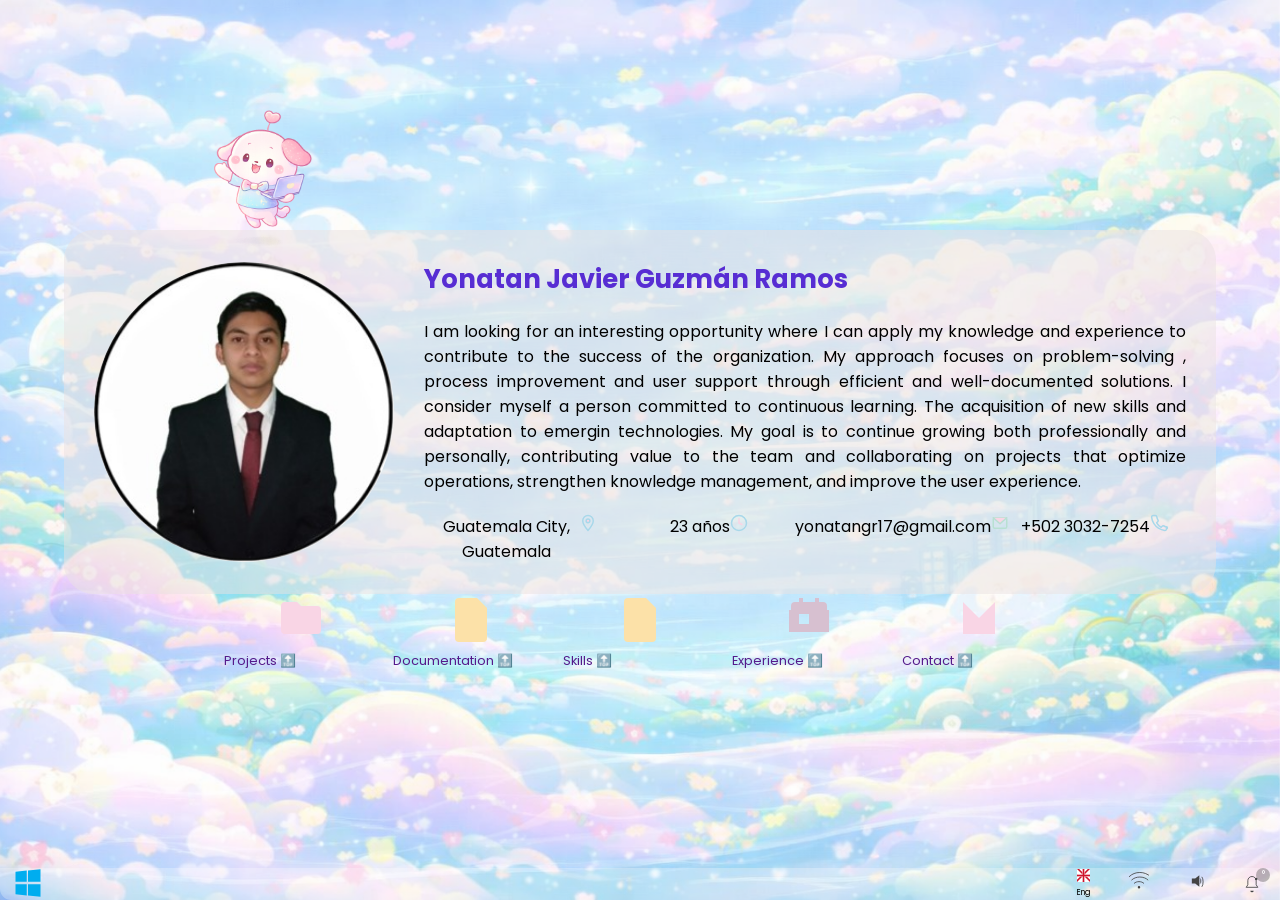
<file: index.html>
<!DOCTYPE html>
<html lang="es">
<head>
    <meta charset="UTF-8">
    <title>Yonatan Javier Guzmán Ramos</title>
    <link rel="stylesheet" href="/css/main.css">
    <link rel="stylesheet" href="/css/animations.css">
    <link rel="stylesheet" href="/css/notifications.css">
    <link rel="stylesheet" href="/css/taskbar.css">
    <link rel="stylesheet" href="/css/rotateDevice.css">
    <link rel="stylesheet" href="/css/mobilePhone/mainMobile.css">
</head>
<body>

    <!-- Fondo -->
    <div class="background"></div>

    <!-- Pnale -->
    <aside id="notificationPanel">
        <h2 data-i18n="notifications">Notifications</h2>
    </aside>

    <!-- PnaleMenuWindows -->
    <aside id="panelMenu">
        <h2 data-i18n="pinned">Pinned</h2>

        <a href="/assets/documentacion/CV/CV.pdf" target="_blank" class="panelEtiquetaCV">
            <img src="/assets/icons/cv.svg" alt="">
            <span data-i18n="cv">CV</span>
        </a>
        <a href="/assets/documentacion/ProyectoEnDesarrollo/IAProyectoEnDesarrollo.pdf" target="_blank" class="panelEtiquetaProyecto">
            <img src="/assets/icons/proyectoEnDesarrollo.svg" alt="">
            <span data-i18n="project_in_progress">Project in Progress</span>
        </a>
    </aside>

    <!-- PnaleMenuLanguage --> 
    <aside id="panelMenuLanguage">
        <h2 data-i18n="language">Language</h2>

        <div id="Es">
            <h3>ESP</h3>
            <img src="/assets/icons/es.svg" alt="">
            <span data-i18n="spanish">Español</span>
        </div>
        <div id="Eng">
            <h3>ENG</h3>
            <img src="/assets/icons/english.svg" alt="">
            <span data-i18n="english">English</span>
        </div>
    </aside>

    <!-- CONTENEDOR PRINCIPAL-->
     <div class="first-container">
        <!-- Tarjeta -->
        <section class="profile-card">
            <div class="ProfileBackground"></div>

            <div id="Perfil">
                <h1>
                    Yonatan Javier Guzmán Ramos
                </h1>
                <div id="infoPerfil">
                    <p data-i18n="profile_description">
                        I am looking for an interesting opportunity where I can apply my knowledge and experience to contribute to the success of the organization. 
                        My approach focuses on problem-solving , process improvement and user support through efficient and well-documented solutions. 
                        I consider myself a person committed to continuous learning. The acquisition of new skills and adaptation to emergin technologies. 
                        My goal is to continue growing both professionally and personally, 
                        contributing value to the team and collaborating on projects that optimize operations, strengthen knowledge management, and improve the user experience. 
                    </p>
                </div>
                <div id="Contact">
                    <p>
                        Guatemala City, Guatemala 
                        <img src="./assets/icons/ubicacion.svg">
                    </p>

                    <p>
                        23 años
                        <img src="./assets/icons/edad.svg">
                    </p>    
                    
                    <p>
                        yonatangr17@gmail.com
                        <img src="/assets/icons/correo.svg">
                    </p>
                    <p>
                        +502 3032-7254
                        <img src="/assets/icons/telefono.svg">
                    </p>
                </div>
            </div>
        </section>

        <!-- Navegacion -->
        <section class="quick-menu">
            <!-- Proyectos -->
            <a class="quick-menu-span iconProyectos" id="iconProyectos" href="">
                <img class="icon-img" src="/assets/icons/projects.svg" alt="Icono de Proyectos">
                <span class="icon-text-hidden" data-i18n="projects">Projects</span>
                <span data-i18n="projects">Projects 🔝</span>
            </a>

            <!-- Documentacion -->
            <a class="quick-menu-span iconDocumentacion" id="iconDocumentacion" href="">
                <img class="icon-img" src="/assets/icons/docs.svg" alt="Icono de documentacion">
                <span class="icon-text-hidden" data-i18n="documentation">Documentation</span>
                <span data-i18n="documentation">Documentation 🔝</span>
            </a>

            <!-- Habilidades -->
            <a class="quick-menu-span iconHabilidades" id="iconHabilidades" href="">
                <img class="icon-img" src="/assets/icons/skills.svg" alt="Icono de habilidades">
                <span class="icon-text-hidden" data-i18n="knowledge">Skills</span>
                <span data-i18n="knowledge">Skills 🔝</span>
            </a>

            <!-- Experiencia -->
            <a class="quick-menu-span iconExperiencia" id="iconExperiencia" href="">
                <img class="icon-img" src="/assets/icons/experience.svg" alt="Icono de experiencia">
                <span class="icon-text-hidden" data-i18n="experience">Experience</span>
                <span data-i18n="experience">Experience 🔝</span>
            </a>

            <!-- Contacto -->
            <a class="quick-menu-span iconContactos" id="iconContactos" href="">
                <img class="icon-img" src="/assets/icons/contact.svg" alt="Icono de contactos">
                <span class="icon-text-hidden" data-i18n="contact">Contact</span>
                <span data-i18n="contact">Contact 🔝</span>
            </a>
        </section>
     </div>

    <!-- mascot -->
    <img src="/assets/characters/mascot.png" class="mascot" alt="mascota">

    <!--Sounds-->
    <audio id="notifSound" src="/assets/sounds/soundAudio.mp3" preload="auto"></audio>

    <section id="footer">
		<footer class="footer">
			<section class="iconW" id="menuW">
				<img width="30px;" src="/assets/icons/windows.svg" alt="">
			</section>
			<section class="notification">
				<div id="notification">
                    <div class="language footerStyle" id="language">
                        <img src="/assets/icons/language.svg">
                        <span id="currentLanguage">Eng</span>
                    </div>
                    <div class="wi-fi footerStyle">
                        <img width="20px" src="/assets/icons/wifi.svg" alt="">
                    </div>
                    <div class="sound footerStyle">
                        <img width="20px" src="/assets/icons/sound.svg" alt="">
                    </div>
                    <!-- Campana -->
                    <div class="notification-bell footerStyle" id="bell">
                        <img src="/assets/icons/bell.svg" alt="Notificaciones">
                        <span class="badge">°</span>
                    </div>
                </div>
			</section>
		</footer>
	</section>

    <!-- Overlay orientación móvil -->
    <div id="rotateDevice">
        <div class="rotate-content">
            <img src="/assets/icons/rotateDevice.svg" alt="Rotate">
            <h2>Rotate Device</h2>
            <p>
                Please rotate your phone horizontally for the best experience.
            </p>
        </div>
    </div> 

    <script type="module" src="js/main.js"></script>
</body>
</html>
</file>
<file: css/main.css>
@import url('https://fonts.googleapis.com/css2?family=Poppins:wght@400;600&display=swap');

*{
    margin: 0;
    padding: 0;
    box-sizing: border-box;
}

body{
    width: 100%;
    min-height: 100vh;
    font-family:'Poppins', sans-serif;
    overflow: hidden;

    display: flex;
    flex-direction: column;
    justify-content: center;
    user-select: none;
    overflow-y: auto;
}

.background{
    position: fixed;
    width: 100vw;
    height: 100vh;
    inset: 0;

    background:url("../assets/backgrounds/cloud-bg.jpg");
    
    background-size: cover;
    z-index: -1;
}


.profile-card{
    width: clamp(320px, 90%, 1200px);
    min-height: auto;
    text-align: justify;

    display: flex;
    gap:30px;
    padding:30px;
    margin: auto;

    background:rgba(233, 225, 225, 0.504);
    border-radius:30px;
}

.profile-card h1{
    font-size: clamp(1.2rem, 2vw, 2.5rem);
}

.ProfileBackground{
    width: clamp(180px, 30vw, 300px);
    height: clamp(180px , 30vw , 300px);
    align-self: center;

    background: url("/assets/profile/yonatan.jpeg");
    background-size: cover;
    background-position: center;
    border-radius: 50%;
    flex-shrink: 0;
}

.profile-card h1{
    color:#572dd3;
    font-size: clamp(1rem , 2vw, 2.5rem);
}

/*QUE ESTO SEA VERTICAL*/
.quick-menu{
    font-size: clamp(0.5rem, 1vw, 1rem);
    width: 65%;
    padding: 0px , 30px , 0px , 30px;

    margin: auto;
    display: grid;
    grid-template-columns: repeat(5, 1fr);
    gap: 15px;
}

.quick-menu a{
    text-decoration:none;
    display: flex;
    flex-direction: column;
    align-items: center;
    gap: 10px;
}

/* Ocultar el segundo span dentro del enlace */
.iconProyectos span:nth-child(2), 
.iconDocumentacion span:nth-child(2),
.iconHabilidades span:nth-child(2), 
.iconExperiencia span:nth-child(2),  
.iconContactos span:nth-child(2){
    display: none;
}

.quick-menu-span:hover span:nth-child(3) {
    display: none;
}


.iconProyectos:hover .icon-text-hidden, 
.iconDocumentacion:hover .icon-text-hidden,
.iconHabilidades:hover .icon-text-hidden, 
.iconExperiencia:hover .icon-text-hidden,  
.iconContactos:hover .icon-text-hidden{
    text-decoration:underline;
    display: inline;
}


.iconProyectos:hover .icon-img, 
.iconDocumentacion:hover .icon-img,
.iconHabilidades:hover .icon-img, 
.iconExperiencia:hover .icon-img,  
.iconContactos:hover .icon-img{
    height: 20px;
}


#Perfil{
    flex: 1;
    display: flex;
    flex-direction: column;
    gap: 20px;
}

#Contact{
    font-size: clamp (0.5rem , 1vw , 1rem);
    display: grid;
    grid-template-columns:repeat(auto-fit,minmax(120px,1fr));
    gap: 10px;
}

#Contact p{
    display: flex;
    padding: 0px 10px 0px 10px;
    text-align: center;
    justify-content: center;
}

#Contact p img{
    height: 18px;
}

#infoPerfil{
    flex: 1;
    overflow-y: auto;
}

.contact-form-wrapper{
    width: 100%;
    height: 100%;
    margin: 0 auto;
    padding: 10px;
    border-radius: 10px;
    box-shadow: 0 20px 45px rgba(19, 24, 88, 0.12);
    border: 1px solid rgba(87, 45, 211, 0.16);
}

.contact-form-wrapper h2{
    margin-bottom: 18px;
    color: #572dd3;
    font-size: 1.8rem;
}

.contact-form{
    width: 100%;
    height: 100%;
    display: grid;
    grid-template-columns: repeat(2, 2fr);
    gap: 15px;
}

.contact-form label{
    width: 100%;
    height: 5px;
    padding: 10px;
    display: block;
    font-size: 10px;
    font-weight: 600;
    color: #2d1a63;
    margin-bottom: 8px;
}

.contact-form input,
.contact-form textarea{
    width: 100%;
    border: 1px solid rgba(87, 45, 211, 0.18);
    background: rgba(255, 255, 255, 0.281);
    font-size: 0.95rem;
    color: #161616;
}

.contact-form textarea{
    height: 50px;
    resize: vertical;
}

.contact-form button{
    width: fit-content;
    position: absolute;
    align-self: flex-end;
    justify-self: center;
    background: #562dd331;
    color: #fff;
    border: none;
    font-weight: 700;
    cursor: pointer;
    transition: transform 0.2s ease, background 0.2s ease;
}

.contact-form button:hover{
    transform: scale(1.02);
    background: #3f1c9f;
}

.form-message{
    color: #2d7a32;
    font-weight: 600;
    margin-top: 6px;
}

.form-message.error{
    color: #b72b2b;
}

ul {
    list-style-position: inside;
}
</file>
<file: css/animations.css>
@keyframes float {

    0%{
        transform:translateY(0);
    }

    50%{
        transform:translateY(-10px);
    }

    100%{
        transform:translateY(0);
    }
}


.mascot{
    position: absolute;
    left: 10%;
    top: 10%;
    width: 20%;
    animation: float 3s ease-in-out infinite;
}

/*ANIMACION PARA MI ICONS*/
</file>
<file: css/notifications.css>
.notification-bell{
    display: flex;
    margin: auto;
    font-size:clamp(24px, 2vw, 40px);
    cursor:pointer;
}

.notification-bell img{
    width: 20px;
}

.badge{
    position:absolute;
    width:clamp(14px,1.5vw,10px);
    height:clamp(14px,1.5vw,10px);

    font-size:clamp(4px,1vw,8px);

    top:0px;

    right:10px;

    background-color:rgba(56, 56, 56, 0.329);

    color:rgb(255, 255, 255);

    border-radius:50%;

    display:flex;
    justify-content:center;
    align-items:center;

    z-index:-1;
}

#notificationPanel{

    position:fixed;

    top:0;

    right: -300px;

    width:clamp(280px,30vw,300px);

    height:96vh;

    background: rgba(255, 255, 255, 0.677);

    transition:.4s;

    padding:0px;

    display: grid;
    grid-template-rows: repeat(7, 1fr);
    gap: 1px;

    align-items: center;
    justify-content: center;
    overflow-y: auto;
}

#notificationPanel.active{
    right:0;
}

.nProyectos{
    display: flex;
    font-size: 15px;
    background: rgba(236, 131, 237, 0.464);
    height: 80px;
    border-radius: 30px 0px;
    justify-self: center;
    align-items:center;
    padding: 1rem;
    text-decoration: none;
}

.nProyectos:hover{
    font-size: 10px;
}

#closeNotification{
    width: 100%;
    display: flex;
    cursor: pointer;

}

#closeNotification img{
    max-width: 20px;
    float: right;
}

#downloadMP3{
    display: flex;
    height: 25px;
    align-self: self-end;
    justify-self: flex-end;
    cursor: grabbing;

}

.nDocumentos{
    display: flex;
    font-size: clamp(0.5rem, 2vw, 1rem);
    background: rgba(150, 216, 240, 0.656);
    width: 90%;
    margin: auto;
    height: 80px;
    border-radius: 30px 0px;
    align-items: center;
    justify-content: center;
    text-decoration: none;
}
</file>
<file: css/taskbar.css>
#footer{
    width: 100%;
    height: 2rem;
    position: fixed;
    display: flex;
    background-color: rgba(255, 255, 255, 0.279);
    bottom: 0;
    border-radius: 0rem 0.7rem;
}

.footer{
    display: flex;
    width: 100%;
    height: 100%;
}

.iconW{
    margin-left: clamp(0.5rem , 1vw , 2rem);
}

.icons{
    display: inline;
}

.notification{
    display: flex;
    height: 100%;
    margin-left: auto;
}

#panelMenu{
    position: fixed;
    display: flex;
    flex-direction: column;
    align-items: center;
    width: clamp(1rem , 15vw, 20rem );
    height: 0;
    font-size: 0;
    bottom: 2.5rem;
    color: white;
    background-color: rgba(36, 36, 36, 0.436);
    transition:.4s;

}

#panelMenu h2{
    margin: 5px 5px  10px 5px;
    align-self: flex-end;
}

#panelMenu a{
    display: none;
}

.panelEtiquetaCV img ,
.panelEtiquetaProyecto img{
    width: clamp(1rem , 5vw , 5rem);
}

.panelEtiquetaCV span , 
.panelEtiquetaProyecto span{
    position: absolute;
}

#panelMenu.active{
    height:clamp(1rem, 15vw, 20rem) ;
    font-size: clamp(0.5rem , 1vh, 1rem);
}

#panelMenu.active a {
    display: flex;
}

#panelMenuLanguage{
    position: fixed;
    display: flex;
    flex-direction: column;
    gap: 1px;
    width: clamp(1rem , 15vw, 12rem );
    bottom: 2.5rem;
    height: 0;
    right: 0;
    font-size: 0;
    color: white;
    background-color: rgba(36, 36, 36, 0.436);
    transition:.4s;   
}

#panelMenuLanguage h2{
    display: flex;
    justify-content: start;
}

#Es , #Eng{
    display: grid;
    grid-template-columns: repeat(3, 1fr);
    padding: 3px 10px;

    opacity: 0;
    transition: all .4s ease;
}

#Es h3 , span, 
#Eng h3 , span{
    align-self: center;
    justify-self: center;
    margin-right: auto;
}

#Es img,
#Eng img{
    width: clamp(1rem , 1vh , 2rem);
}

#Es:hover , 
#Eng:hover{
    background-color: rgba(0, 255, 255, 0.511);
}

#panelMenuLanguage.active{
    height:clamp(1rem, 15vw, 20rem) ;
    font-size: clamp(0.5rem , 1vh, 1rem);
}

#panelMenuLanguage.active #Es,
#panelMenuLanguage.active #Eng{
    opacity: 1;
}




#notification{
    height: 100%;
    width: 225px;
    display: grid;
    grid-template-columns: repeat(4, minmax(50px , 1fr));
    align-items: center;
}

.language{
    display: grid;
    grid-template-columns: repeat(1, 2fr);
    margin: auto;
    gap: 0.1rem;
    height: 100%;
}

.language img{
    width: clamp(5px , 1vw , 15px);
    margin: auto;
}

.language span{
    font-size: clamp(0.5rem, 1vw , 0.5rem);
    margin: auto;
}

.wi-fi{
    margin: auto;
}

.sound{
    margin: auto;
}
</file>
<file: css/rotateDevice.css>
#rotateDevice{
    position: fixed;
    display: flex;
    inset: 0;
    font-size: clamp(0.5 rem , 1vw, 2rem);
    display: none;

    background: rgb(0 0 0 / 88%);

    justify-content: center;
    align-items: center;
    z-index: 1;
}

.rotate-content{
    text-align: center;
    color: white;
    padding: clamp(1rem, 1vw, 2rem);
}


.rotate-content img{
    width: clamp(1rem , 25vw, 5rem);
}
</file>
<file: css/mobilePhone/mainMobile.css>
@media (max-width: 1025px){
    #notificationPanel{
        height: 95vh;
    }

    #panelMenu{
        bottom: 4.5rem;
    }
    .profile-card{
        width: clamp(320px, 60%, 1200px);
        position: absolute;
        display: block;
        right: 0;
        justify-content: flex-end;
        z-index: -1;
    }
    .ProfileBackground{
        margin: auto;
    }

    #Perfil h1{
        margin: auto;
    }

    #Contact{
        display: block;
        word-wrap: break-word;
    }

    .quick-menu{
        width: 10%;
        margin: 0;
        top: 0;
        font-size: clamp(0.5rem , 2vw , 2rem);
        grid-template-columns: repeat(1, 5fr);
    }

    #panelMenuLanguage{
        bottom: 4.5rem;
    }

    #footer{
        height: 4rem;
        width: 100%;
    }

    #menuW{
        height: 100%;
    }

    #menuW img{
            width: 100%;
        }
    
    #notification div{
        width: 100%;
    }

    .footerStyle img{
        width: 50%;
        height: 100%;
    }

    .footerStyle span{
        font-size: 1rem;
    }

    .badge{
        top: 10px;
        right: 25px;
    }

}
</file>
